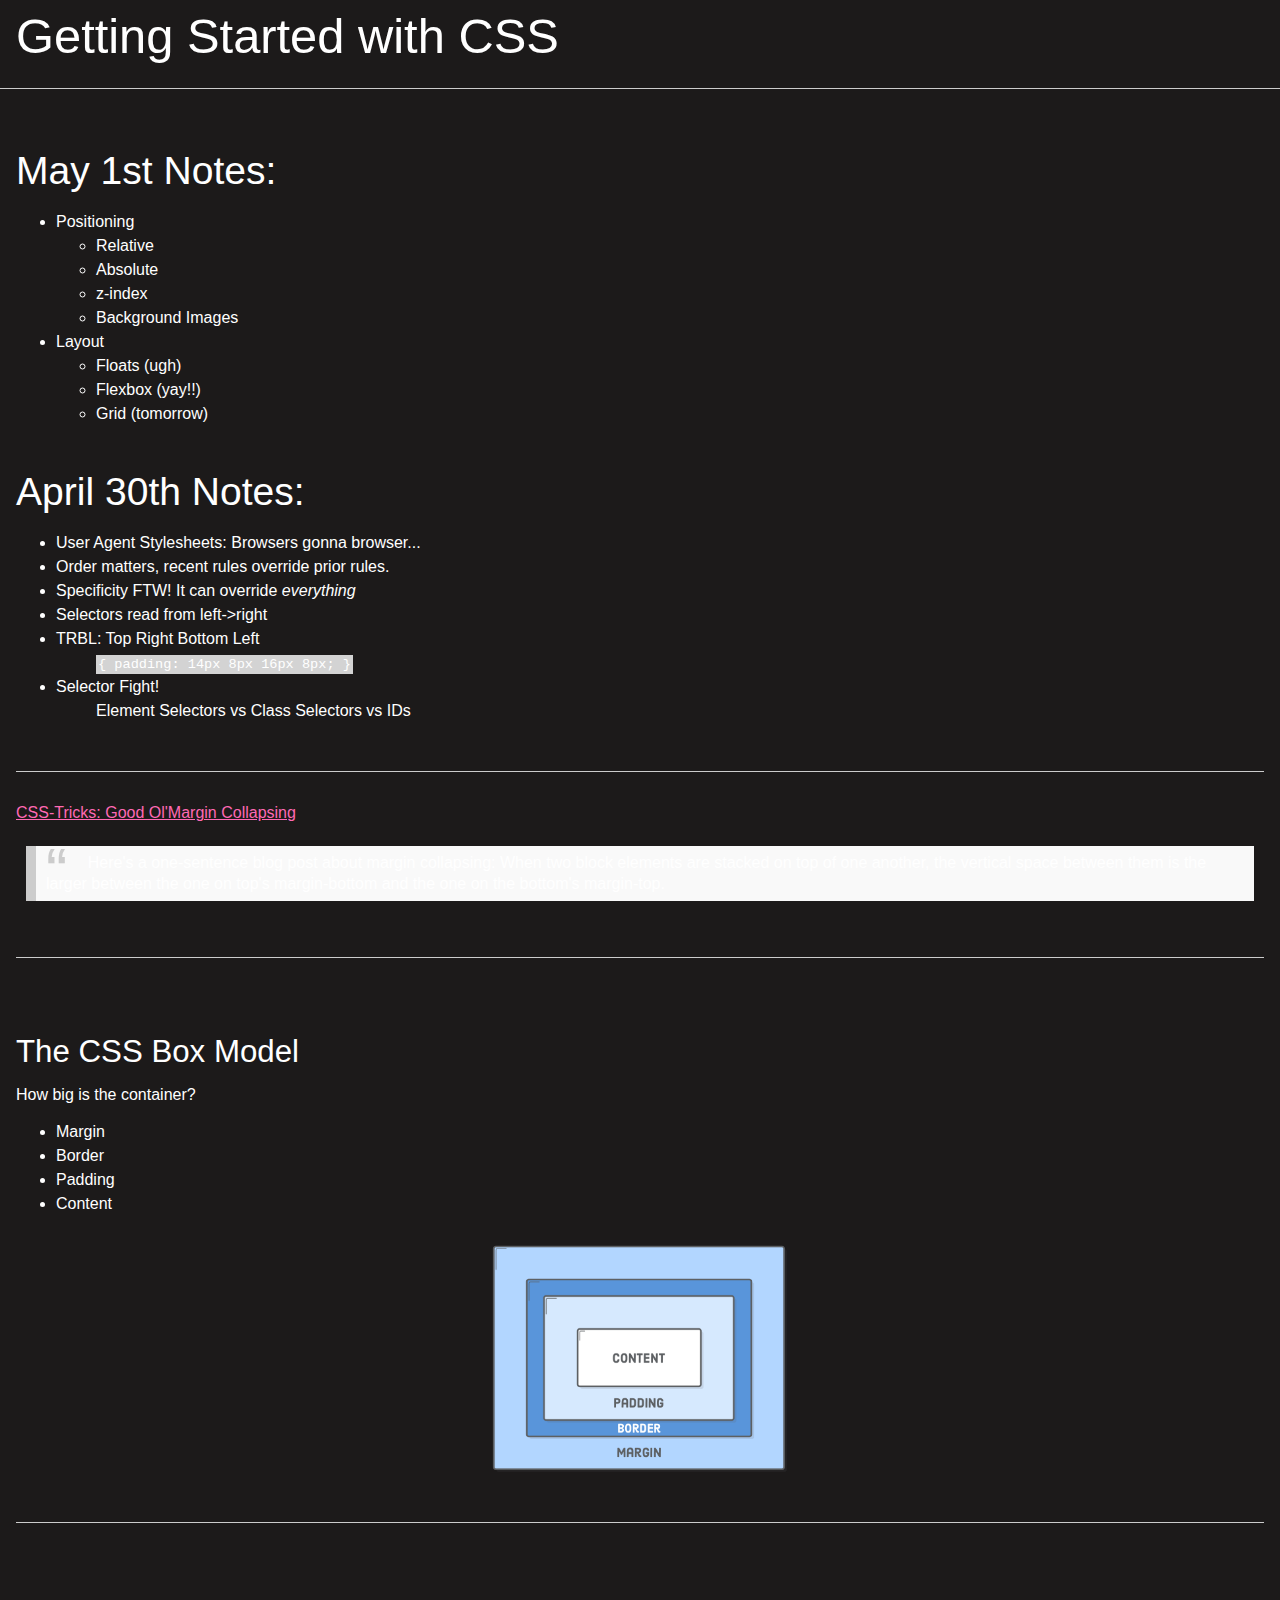
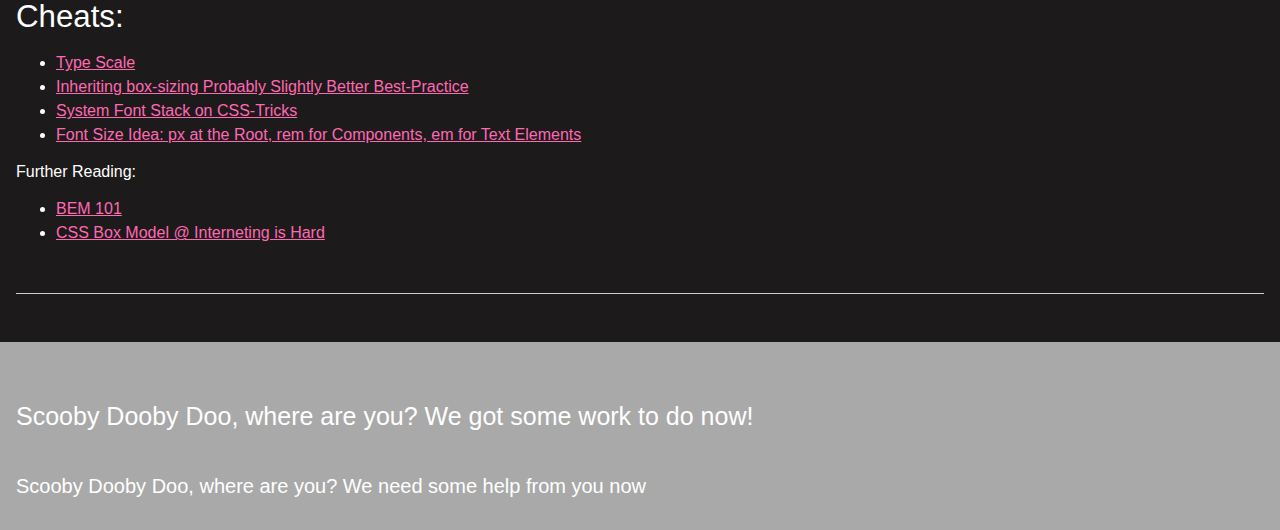
<file: index.html>
<!doctype html>
<html class="no-js" lang="">
    <head>
        <meta charset="utf-8">
        <title>Working with CSS | Part 1</title>
        <meta name="description" content="">
        <meta name="viewport" content="width=device-width, initial-scale=1">
        <!-- Stylesheet Link -->
        <link rel="stylesheet" href="css/index.css">
    </head>
    <body>
        <header class="header">
            <h1>Getting Started with CSS</h1>
        </header>
        <main>
            <div class="wrapper">
                <section>
                    <h2>May 1st Notes:</h2>
                    <ul>
                        <li>Positioning
                            <ul>
                                <li>Relative</li>
                                <li>Absolute</li>
                                <li>z-index</li>
                                <li>Background Images</li>
                            </ul>
                        </li>
                        <li>Layout
                            <ul>
                                <li>Floats (ugh)</li>
                                <li>Flexbox (yay!!)</li>
                                <li>Grid (tomorrow)</li>
                            </ul>
                        </li>
                    </ul>
                    <h2>April 30th Notes:</h2>
                    <ul>
                        <li>User Agent Stylesheets: Browsers gonna browser...</li>
                        <li>Order matters, recent rules override prior rules.</li>
                        <li>Specificity FTW! It can override <em>everything</em></li>
                        <li>Selectors read from left->right</li>
                        <li>TRBL: Top Right Bottom Left
                            <ul>
                                <span class="code">{ padding: 14px 8px 16px 8px; }</span>
                            </ul>
                        </li>
                        <li>Selector Fight!
                            <ul>Element Selectors vs Class Selectors vs IDs</ul>
                        </li>
                    </ul>
                </section>
                <section>
                    <a href="https://css-tricks.com/good-ol-margin-collapsing/" target="_blank">CSS-Tricks: Good Ol'Margin Collapsing</a>
                    <blockquote>
                        Here's a one-sentence blog post about margin collapsing: When two block elements are stacked on top of one another, the vertical space between them is the larger between the one on top's margin-bottom and the one on the bottom's margin-top.
                    </blockquote>
                </section>
                <section>
                    <h3>The CSS Box Model</h3>
                        <p>How big is the container?</p>
                        <ul>
                            <li>Margin</li>
                            <li>Border</li>
                            <li>Padding</li>
                            <li>Content</li>
                        </ul>
                    <div class="wrapper--image">
                        <!-- <img> is a self closing tag. -->
                        <img src="images/css-box-model.png" />
                    </div>
                </section>
                <section>
                    <h3>Cheats:</h3>
                    <ul>
                        <li>
                            <a href="https://type-scale.com/" target="_blank">Type Scale</a>
                        </li>
                        <li>
                            <a href="https://css-tricks.com/inheriting-box-sizing-probably-slightly-better-best-practice/" target="_blank">Inheriting box-sizing Probably Slightly Better Best-Practice</a>
                        </li>
                        <li>
                            <a href="https://css-tricks.com/snippets/css/system-font-stack/" target="_blank">System Font Stack on CSS-Tricks</a>
                        </li>
                        <li>
                            <a href="https://css-tricks.com/rems-ems/" target="_blank">Font Size Idea: px at the Root, rem for Components, em for Text Elements</a>
                        </li>
                    </ul>
                    <p>Further Reading:</p>
                    <ul>
                        <li>
                            <a href="https://css-tricks.com/bem-101/" target="_blank">BEM 101</a>
                        </li>
                        <li>
                            <a href="https://internetingishard.com/html-and-css/css-box-model/#content-padding-border-and-margin" target="_blank">CSS Box Model @ Interneting is Hard</a>
                        </li>
                    </ul>
                </section>
            </div>
        </main>
        <footer>
            <h4>Scooby Dooby Doo, where are you? We got some work to do now!</h4>
            <h5>Scooby Dooby Doo, where are you? We need some help from you now</h5>
        </footer>
        <!-- We don't need these scripts...yet!
        <script src="js/plugins.js"></script>
        <script src="js/main.js"></script>
        -->

        <!-- Google Analytics: change UA-XXXXX-Y to be your site's ID. -->
        <!--
        <script>
            window.ga = function () { ga.q.push(arguments) }; ga.q = []; ga.l = +new Date;
            ga('create', 'UA-XXXXX-Y', 'auto'); ga('set','transport','beacon'); ga('send', 'pageview')
        </script>
        <script src="https://www.google-analytics.com/analytics.js" async defer></script>
        -->
    </body>
</html>
</file>
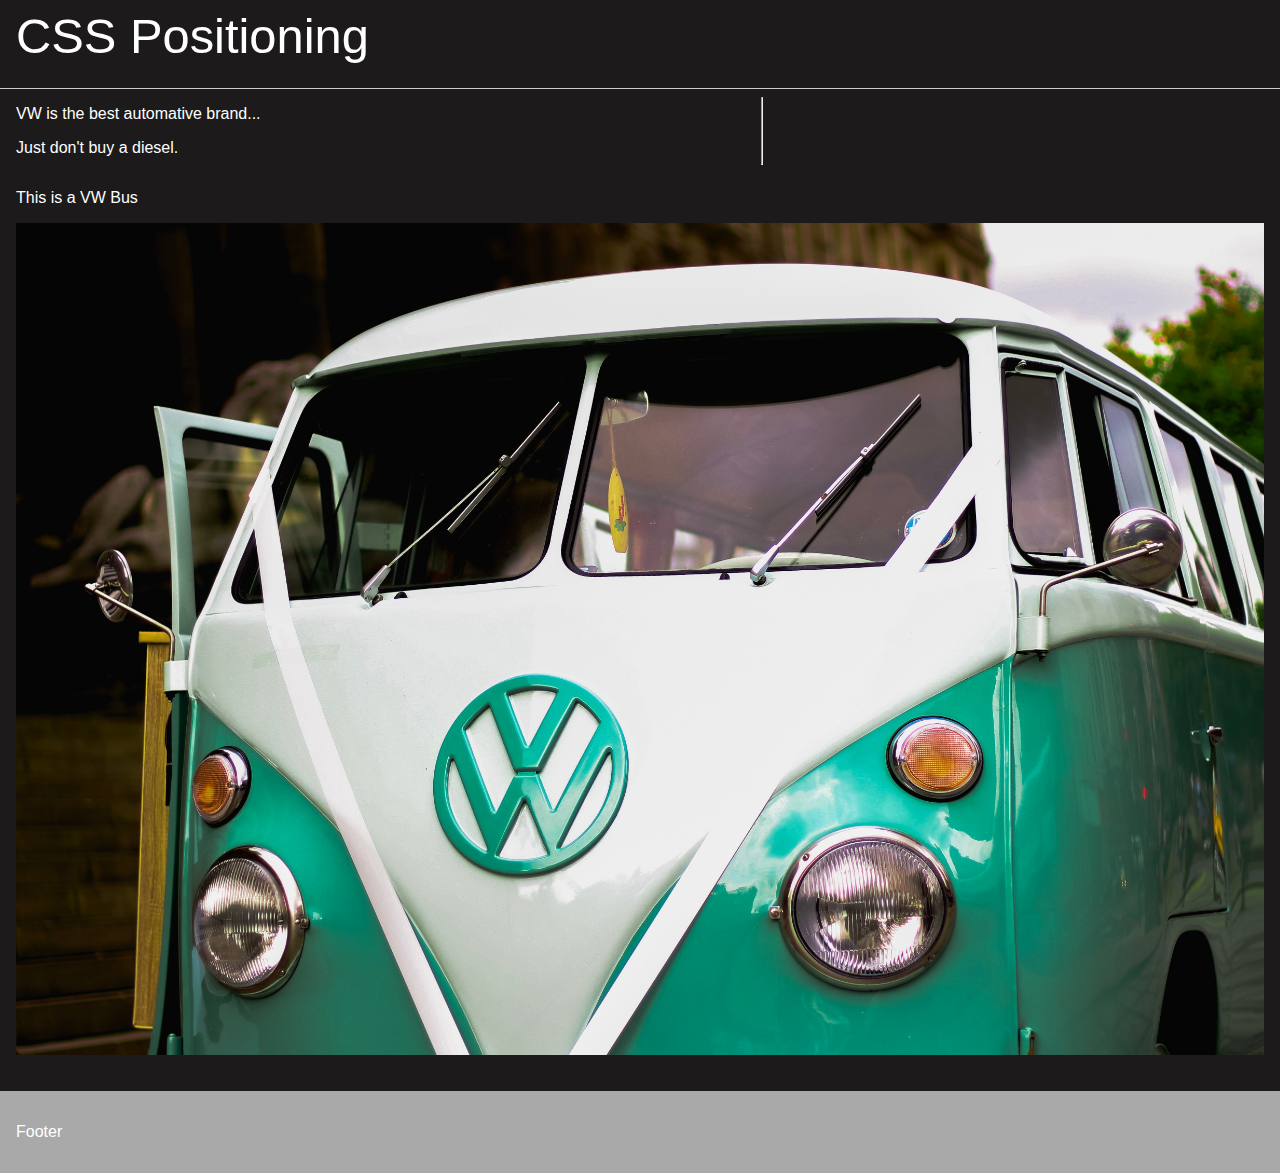
<file: positioning.html>
<!doctype html>
<html class="no-js" lang="">
    <head>
        <meta charset="utf-8">
        <title>Working with CSS | Positioning</title>
        <meta name="description" content="">
        <meta name="viewport" content="width=device-width, initial-scale=1">
        <!-- Stylesheet Link -->
        <link rel="stylesheet" href="css/index.css">
    </head>
    <body>
        <header class="header__main">
            <h1>CSS Positioning</h1>
        </header>
        <main>
            <div class="wrapper">
                <div class="background-image">
                    <p class="highlight">VW is the best automative brand...</p>
                    <p class="highlight">Just don't buy a diesel.</p>
                </div>
                <hr/>
                <div class="no-background-image">
                    <p class="highlight">This is a VW Bus</p>
                    <div class="overlay"></div>
                    <img src="images/volkswagen.jpg" class="fixed-image"/>
                </div>
            </div>
        </main>
        <footer>
            <p>Footer</p>
        </footer>
    </body>
</html>
</file>
<file: css/index.css>
/* This used to be the best practice
* {
    box-sizing: border-box;
} */

/* This is a somewhat newer (since 2014) practice */

html {
  box-sizing: border-box;
  /* 16px is the default for most browsers */
  font-size: 16px;
}

*,
*:before,
*:after {
  box-sizing: inherit;
}

/* System Fonts as used by GitHub */
body {
    font-family: -apple-system, BlinkMacSystemFont, "Segoe UI", Roboto, Helvetica, Arial, sans-serif, "Apple Color Emoji", "Segoe UI Emoji", "Segoe UI Symbol";
    margin: 0;
    padding: 0;
    background-color: rgb(28, 26, 26);
    color: white;
}

a {
    color: hotpink;
}

h1,
h2,
h3,
h4,
h5 {
  margin: 2.75rem 0 1rem;
  font-weight: 400;
  line-height: 1.15;
}

h1 {
  margin-top: 0;
  font-size: 3.052em;
}

h2 {
  font-size: 2.441em;
}

h3 {
  font-size: 1.953em;
}

h4 {
  font-size: 1.563em;
}

h5 {
  font-size: 1.25em;
}

ul li {
  line-height: 1.5;
}

section {
  border-bottom: solid 1px #000;
  margin: 2rem auto;
  padding: 0 0 2rem;
}

img {
  height: auto;
  width: 100%;
}

blockquote {
    background: #f9f9f9;
    border-left: 10px solid #ccc;
    margin: 1.5em 10px;
    padding: 0.5em 10px;
    quotes: "\201C""\201D""\2018""\2019";
}

blockquote:before {
    color: #ccc;
    content: open-quote;
    font-size: 4em;
    line-height: 0.1em;
    margin-right: 0.25em;
    vertical-align: -0.4em;
}

blockquote p {
    display: inline;
}

header {
    border-bottom: solid 1px #ccc;
}

header,
footer {
    padding: 0.5rem 1rem;
}

main {
    min-height: 80vh;
}

section {
    border-bottom: solid 1px #ccc;
    margin: 1rem auto;
    width: 100%;
}

.wrapper {
    display: flex;
    flex-wrap: wrap;
    margin: 0 auto;
    max-width: 90rem;
    padding: 0 1rem;
}

/* This is using BEM Syntax */
.wrapper--image,
.floats .wrapper--image {
    margin: auto;
    max-width: 20rem;
}

.floats .wrapper--image {
    max-width: 33rem;
}

.code {
  background-color: lightgray;
  font-family: "Courier New", Courier, monospace;
  font-size: 0.85rem;
  margin: 4px 0;
  padding: 2px;
}

footer {
    background-color: darkgray;
    color: white;
    margin: 2rem 0 0;
    padding: 1rem;
}
</file>
